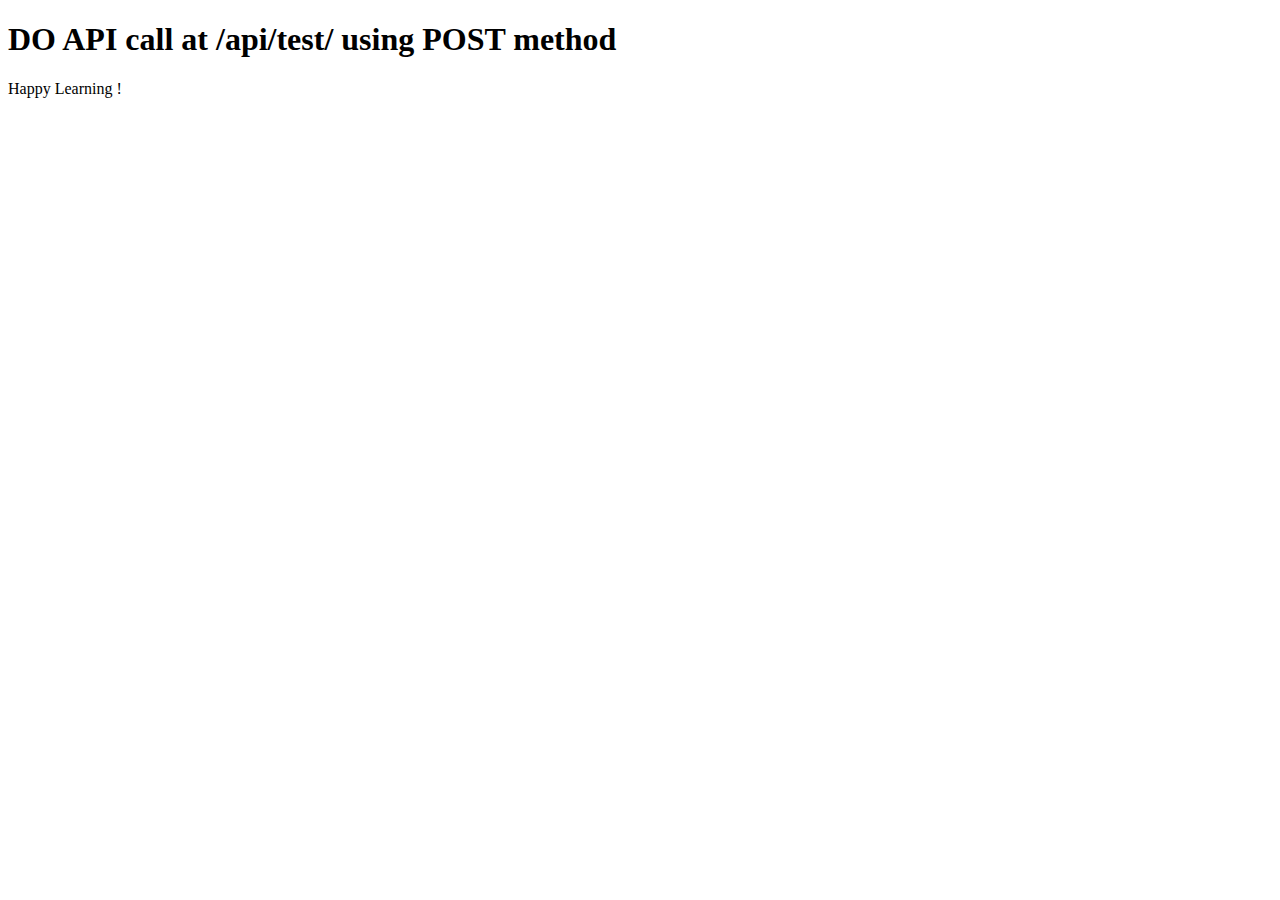
<file: Face Mask Detection/API/templates/index.html>
<!DOCTYPE html>
<html lang="en" dir="ltr">
  <head>
    <meta charset="utf-8">
    <title>Face Mask API</title>
  </head>
  <body>
    <h1> DO API call at /api/test/ using POST method</h1>
    <p> Happy Learning ! </p>
  </body>
</html>
</file>
